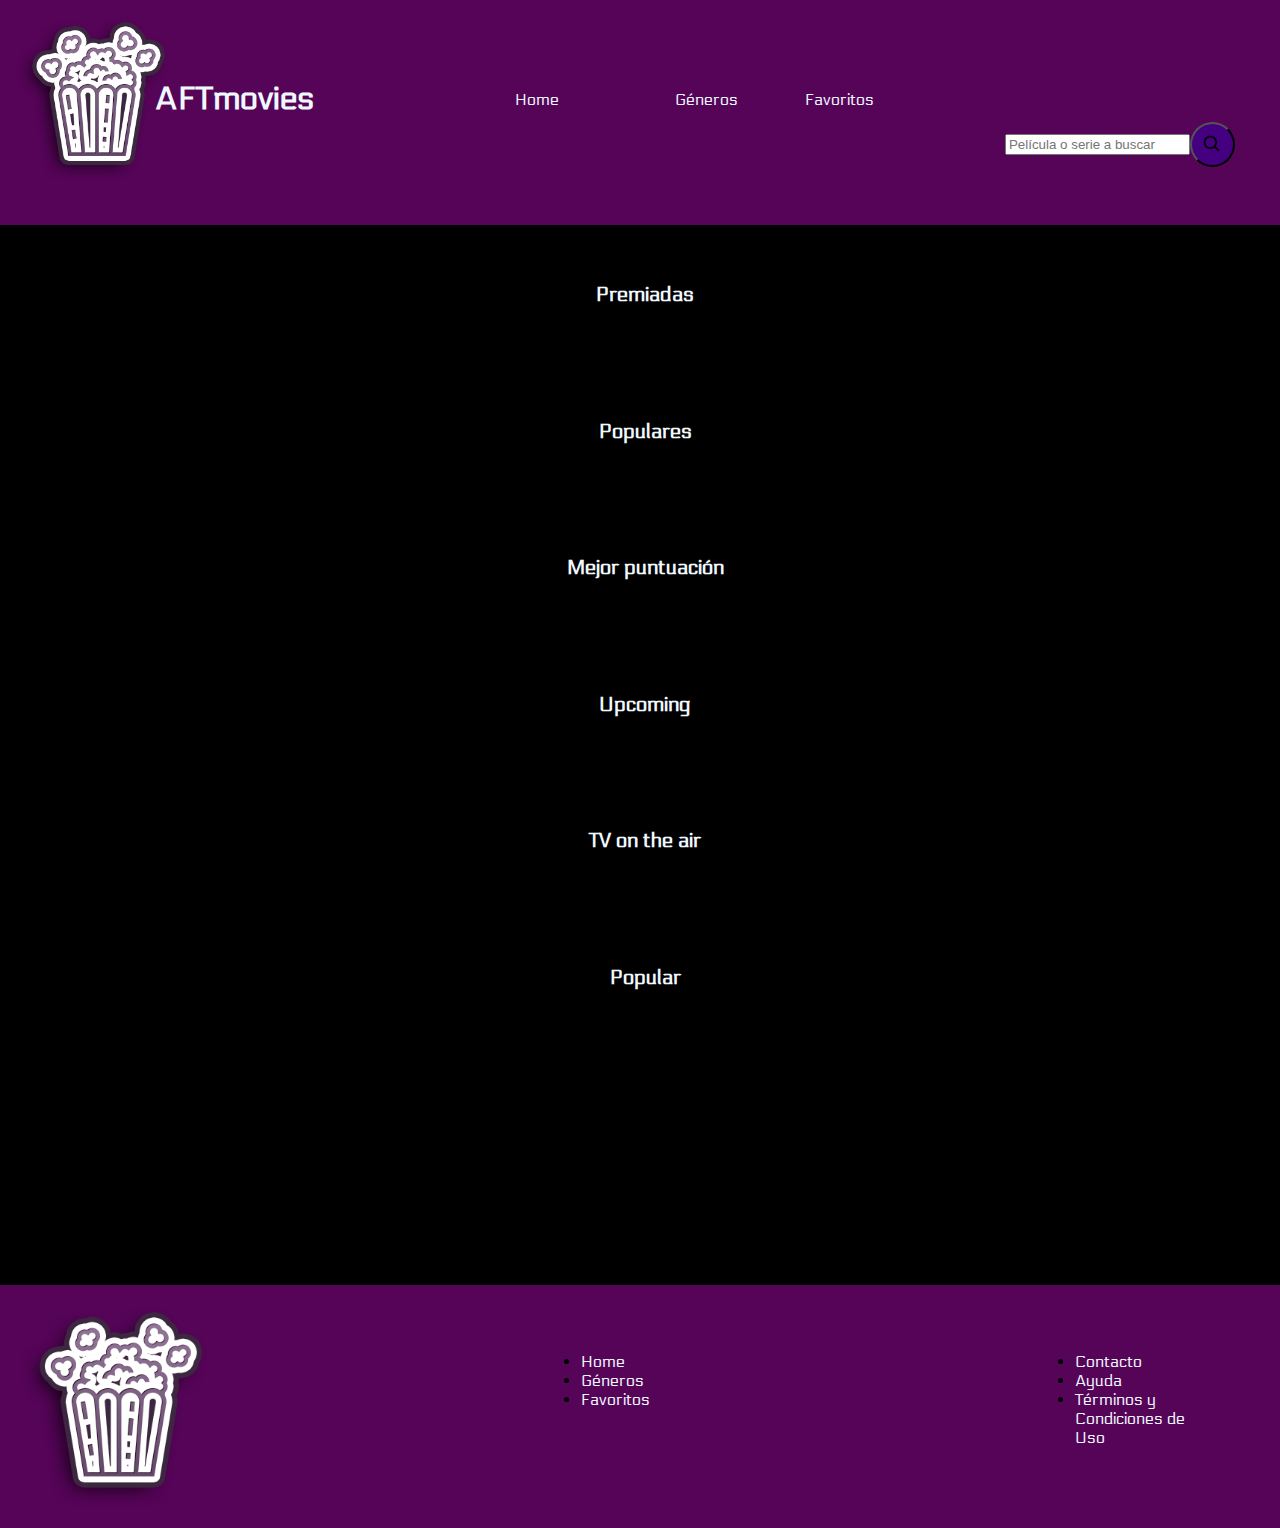
<file: PROGRATP/index.html>
<!DOCTYPE html>
<html lang="en">
<head>
    <meta charset="UTF-8">
    <meta http-equiv="X-UA-Compatible" content="IE=edge">
    <meta name="viewport" content="width=device-width, initial-scale=1.0">
    <title>AFTmovies</title>
    <link rel="stylesheet" href="./css/styles.css">
    <link href="https://fonts.googleapis.com/css2?family=Electrolize&family=Open+Sans&display=swap" rel="stylesheet">
    <link href="https://fonts.googleapis.com/css2?family=Open+Sans&display=swap" rel="stylesheet">
    
</head>
<header>
    <div class="titulogo">
        <img class="logo" src="./img_home/AFT logo.png" alt="AFTlogo">
        <h1>AFTmovies</h1>
    </div>

    <div class="nav">
        <ul class="list_nav">

            <li class="home">
            <a href="index.html">Home</a>
            </li>
            <li class="generos">
            <a href="genres.html">Géneros</a>
            </li>
            <li class="fav">
            <a href="favorite.html">Favoritos</a>
            </li>

        </ul>
    </div>
    <div class="buscador">  
        <!--<form action="./search_results.html" method="get" class="buscador" id="buscarterm">
            <input type="text" value="" name="search" placeholder="Película, serie...">
            <button class="lupa" id="search" type="submit"><img src="./imagenes-detail/icone-loupe-noir.png" class="lupa-icon"></button>
        </form>        -->                    
    <div class="buscador">
        <form action="./search_results.html" method="GET" class="buscador" id="buscarterm">
            <input type="text" value="" name="search" placeholder="Película o serie a buscar">
            <button class="lupa" id="search" type="submit"><img src="./imagenes-detail/icone-loupe-noir.png" class="lupa-icon">
            <p class ="aviso"></p>
            </button>
        </form>                          
    </div>
</header>

<body>
<h2 class="titulo_ppl">Premiadas</h2>
<section class="url1 favb a">
</section>

<h2 class="titulo_ppl">Populares</h2>
<section class="url2 favb a">
</section>
                
<h2 class="titulo_ppl">Mejor puntuación</h2>
<section class="url3 favb a">
</section>

<h2 class="titulo_ppl">Upcoming</h2>
<section class="url4 favb a">
</section>

<h2 class="titulo_ppl">TV on the air</h2>
<section class="url5 favb a">
</section>

<h2 class="titulo_ppl">Popular</h2>
<section class="url7 favb a">
</section> 

<footer>
    <div class="foot">
        <img class="logofoot" src="./img_home/AFT logo.png" alt="AFTlogo">
        <ul class="li_foot">
            <li><a href="./index.html">Home</a></li>
            <li><a href="./genres.html">Géneros</a></li>
            <li><a href="./favorite.html">Favoritos</a></li>
        </ul>
        <ul class="li_foot">
            <li class="item_foot" ><a href="./pag_footer.html">Contacto</a></li>
            <li class="item_foot" ><a href="./pag_footer.html">Ayuda</a></li>
            <li class="item_foot" ><a href="./pag_footer.html">Términos y Condiciones de Uso</a></li>
        </ul>
    </div>
</footer>

<script src="./js/index.js"></script>
</body>
</html>
</file>
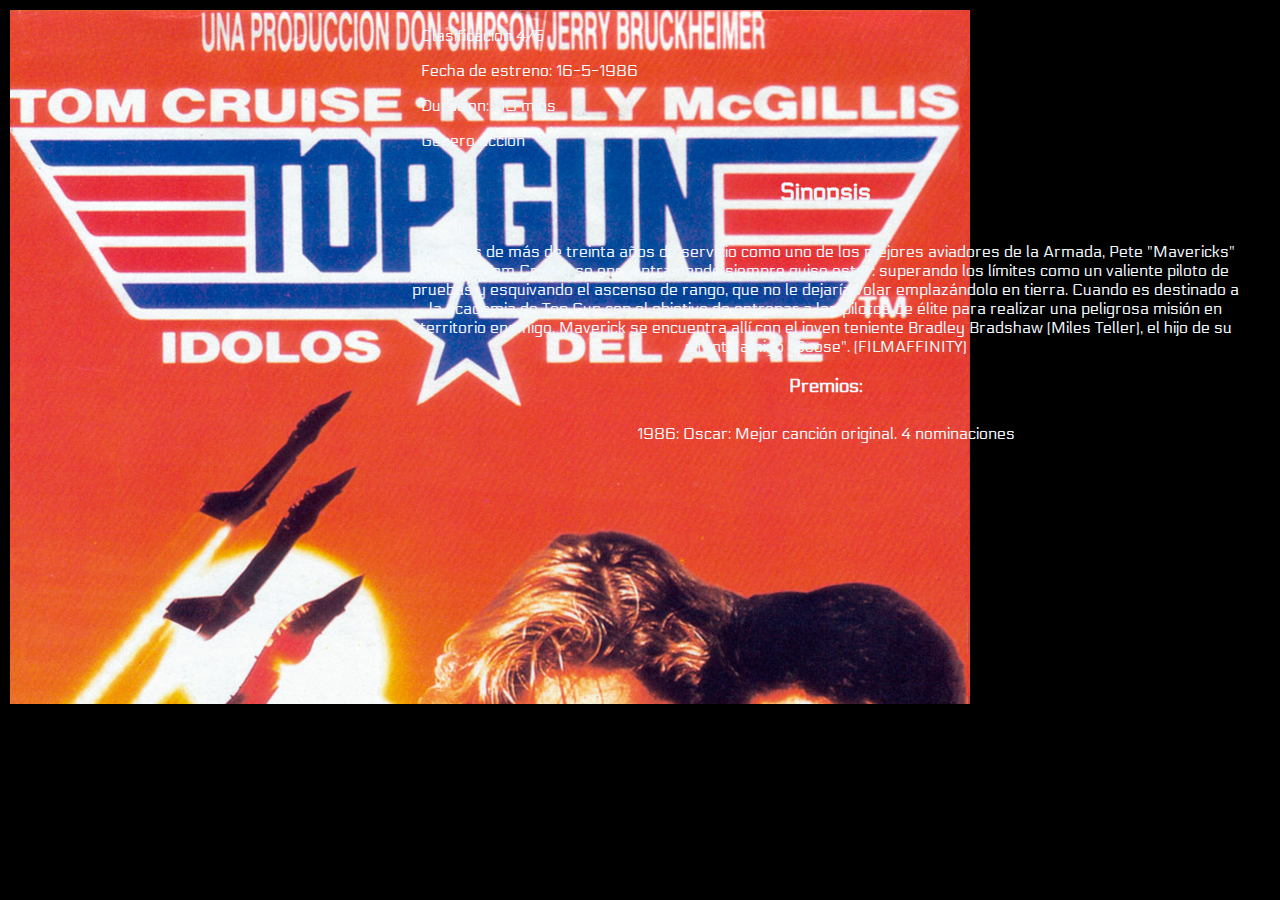
<file: PROGRATP/detail-movie.html>
<!DOCTYPE html>
<html lang="en">
<head>
    <meta charset="UTF-8">
    <meta http-equiv="X-UA-Compatible" content="IE=edge">
    <meta name="viewport" content="width=device-width, initial-scale=1.0">
    <title>Detail movie</title>
    <link rel="stylesheet" href="./css/styles.css">
    <link href="https://fonts.googleapis.com/css2?family=Electrolize&family=Open+Sans&display=swap" rel="stylesheet">
    <link href="https://fonts.googleapis.com/css2?family=Open+Sans&display=swap" rel="stylesheet">
</head>
    <body>
    <section class="container">
    <article class="titular">
        <img class="imagen-detalle" src="./css/imgs/top gun img.jpeg" alt="top-gun">
        <h1 class="titulos-detail">TOP GUN</h1>
    </article>

    <article class="lista">
        
        <ul>Clasificacion 4/5  </ul>
        <ul>Fecha de estreno: 16-5-1986</ul>
        <ul>Duracion: 110 mins </ul>
        <ul><a href="./genres.html">Género</a> acción</ul>
    
       <article class="sinopsis">
            <h2>Sinopsis</h2>
            <p>Después de más de treinta años de servicio como uno de los mejores aviadores de la Armada, Pete "Mavericks" Mitchel (Tom Cruise) se encuentra donde siempre quiso estar: superando los límites como un valiente piloto de pruebas y esquivando el ascenso de rango, que no le dejaría volar emplazándolo en tierra. Cuando es destinado a la academia de Top Gun con el objetivo de entrenar a los pilotos de élite para realizar una peligrosa misión en territorio enemigo, Maverick se encuentra allí con el joven teniente Bradley Bradshaw (Miles Teller), el hijo de su difunto amigo "Goose". (FILMAFFINITY)  </p>
        </article>
    <article class="premios">
        <h3>Premios:</h3>
        <p>1986: Oscar: Mejor canción original. 4 nominaciones</p>
    </article>

        
       </section>
</body>
</html>
</file>
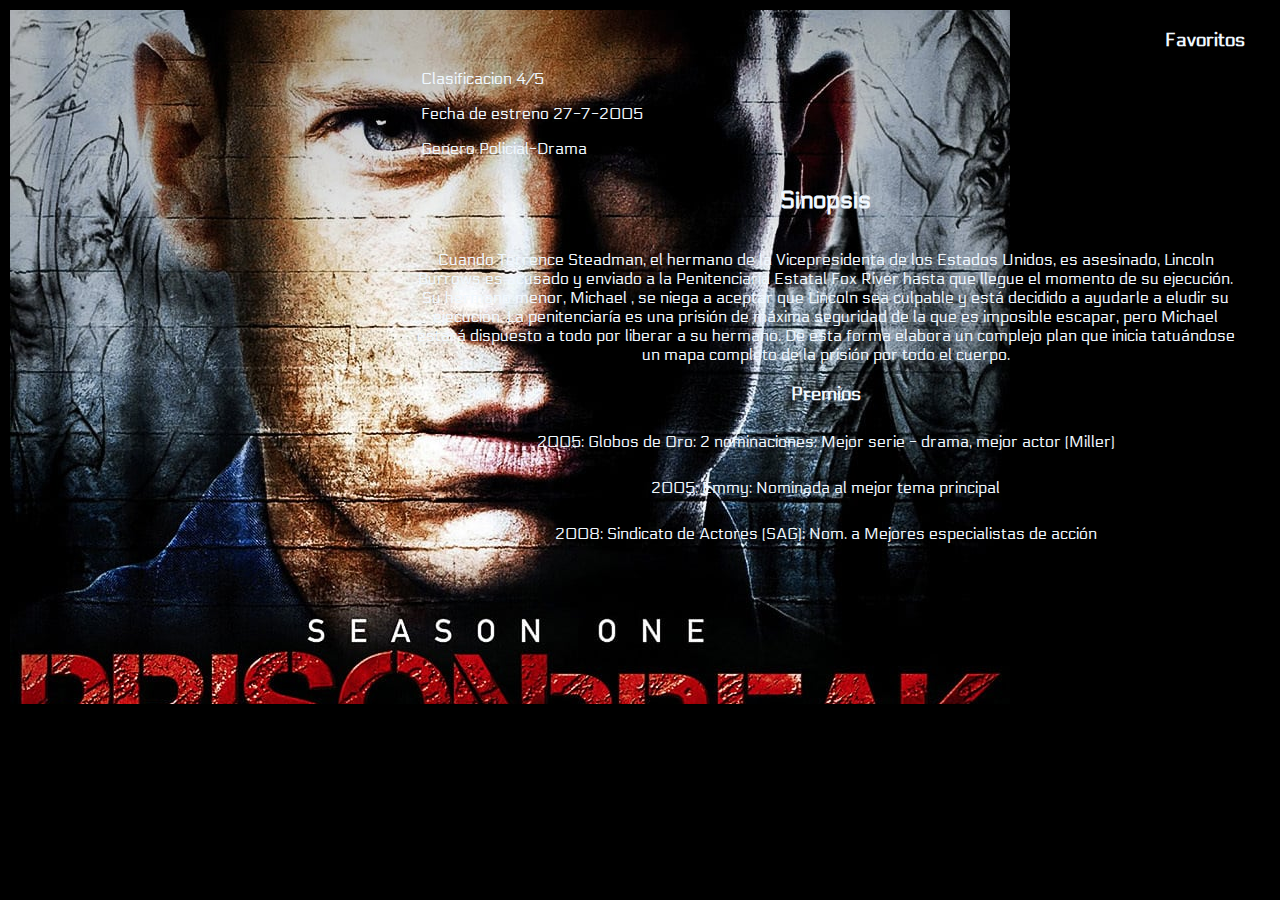
<file: PROGRATP/detail-serie.html>
<!DOCTYPE html>
<html lang="en">
<head>
    <meta charset="UTF-8">
    <meta http-equiv="X-UA-Compatible" content="IE=edge">
    <meta name="viewport" content="width=device-width, initial-scale=1.0">
    <title>Detail serie</title>
    <link rel="stylesheet" href="./css/styles.css">
    <link href="https://fonts.googleapis.com/css2?family=Electrolize&family=Open+Sans&display=swap" rel="stylesheet">
    <link href="https://fonts.googleapis.com/css2?family=Open+Sans&display=swap" rel="stylesheet">
</head>
<body>
    <section class="container">
        <article class="titular">
            <img class="imagen-detalle" src="./css/imgs/prison break.jpeg" alt="top-gun">
            <h1 class="titulos-detail">Prison Break</h1>
            
        </article>
    
        <article class="lista">
            <h3 class="favoritos"><a  href="./favorite.html">Favoritos</a></h3>
            <ul>Clasificacion 4/5 </ul>
            <ul>Fecha de estreno 27-7-2005</ul>
            <ul><a href="./genres.html">Genero</a> Policial-Drama </ul>
        
           <article class="sinopsis">
                <h2>Sinopsis</h2>
                <p>Cuando Terrence Steadman, el hermano de la Vicepresidenta de los Estados Unidos, es asesinado, Lincoln Burrows  es acusado y enviado a la Penitenciaría Estatal Fox River hasta que llegue el momento de su ejecución. Su hermano menor, Michael , se niega a aceptar que Lincoln sea culpable y está decidido a ayudarle a eludir su ejecución. La penitenciaría es una prisión de máxima seguridad de la que es imposible escapar, pero Michael estará dispuesto a todo por liberar a su hermano. De esta forma elabora un complejo plan que inicia tatuándose un mapa completo de la prisión por todo el cuerpo.</p>
            </article>

            <article class="premios">
            <h3>Premios</h3>
                <p>2005: Globos de Oro: 2 nominaciones: Mejor serie - drama, mejor actor (Miller)</p>
                <p>2005: Emmy: Nominada al mejor tema principal</p>
                <p>2008: Sindicato de Actores (SAG): Nom. a Mejores especialistas de acción</p>
            </article>
    
    
            
           </section>

         
</body> 
</html>
</file>
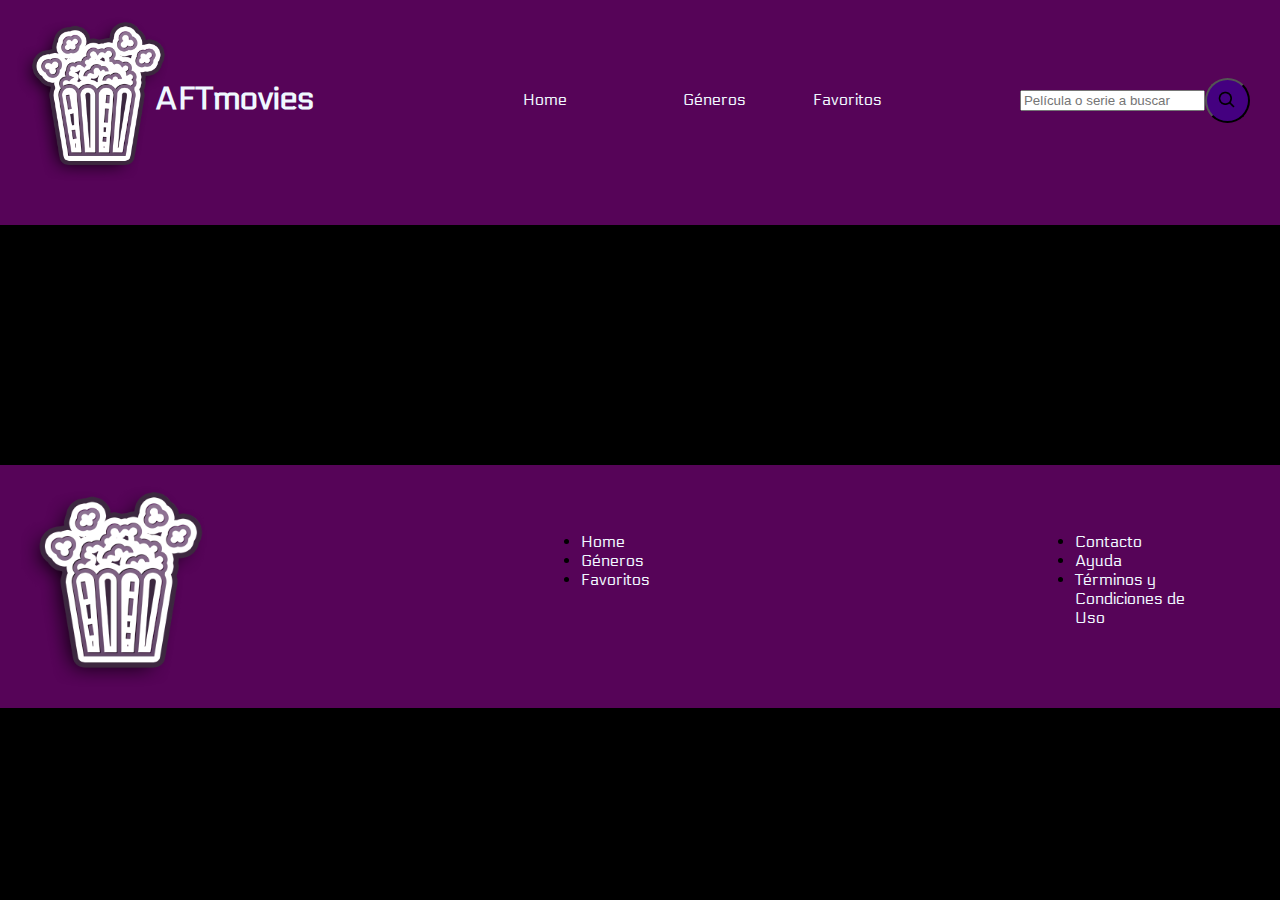
<file: PROGRATP/detail_genres.html>
<!DOCTYPE html>
<html lang="en">
<head>
    <meta charset="UTF-8">
    <meta http-equiv="X-UA-Compatible" content="IE=edge">
    <meta name="viewport" content="width=device-width, initial-scale=1.0">
    <title>AFTmovies</title>
    <link rel="stylesheet" href="./css/styles.css">
    <link href="https://fonts.googleapis.com/css2?family=Electrolize&family=Open+Sans&display=swap" rel="stylesheet">
    <link href="https://fonts.googleapis.com/css2?family=Open+Sans&display=swap" rel="stylesheet">
    
</head>
<body>
        <header>
            <a href="index.html" class="titulogo">
                <img class="logo" src="./img_home/AFT logo.png" alt="AFTlogo">
                <h1>AFTmovies</h1>
            </a>
        
            <div class="nav">
                <ul class="list_nav">
        
                    <li class="home">
                    <a href="index.html">Home</a>
                    </li>
                    <li class="generos">
                    <a href="genres.html">Géneros</a>
                    </li>
                    <li class="fav">
                    <a href="favorite.html">Favoritos</a>
                    </li>
        
                </ul>
            </div>
      <!---      <div class="buscador">  
                <form action="./search_results.html" method="get" class="buscador" id="buscarterm">
                    <input type="text" value="" name="search" placeholder="Película, serie...">
                    <button class="lupa" id="search" type="submit"><img src="./imagenes-detail/icone-loupe-noir.png" class="lupa-icon"></button>
                </form>         -->                   
            <div class="buscador">
                <form action="./search_results.html" method="GET" class="buscador" id="buscarterm">
                    <input type="text" value="" name="search" placeholder="Película o serie a buscar">
                    <button class="lupa" id="search" type="submit"><img src="./imagenes-detail/icone-loupe-noir.png" class="lupa-icon">
                    <p class ="aviso"></p>
                    </button>
                </form>                          
            </div>
        </header>
<body>

<section class="contenedorgral">

</section>
      
            
            
        </main>
</body>   

<footer>
    <div class="foot">
        <img class="logofoot" src="./img_home/AFT logo.png" alt="AFTlogo">
        <ul class="li_foot">
            <li><a href="./index.html">Home</a></li>
            <li><a href="./genres.html">Géneros</a></li>
            <li><a href="./favorite.html">Favoritos</a></li>
        </ul>
        <ul class="li_foot">
            <li class="item_foot" ><a href="./pag_footer.html">Contacto</a></li>
            <li class="item_foot" ><a href="./pag_footer.html">Ayuda</a></li>
            <li class="item_foot" ><a href="./pag_footer.html">Términos y Condiciones de Uso</a></li>
        </ul>
    </div>
</footer>
    
<script src="js/detail_genres.js"></script>

</html>

<!-- <!DOCTYPE html>
<html lang="en">
<head>
    <meta charset="UTF-8">
    <meta http-equiv="X-UA-Compatible" content="IE=edge">
    <meta name="viewport" content="width=device-width, initial-scale=1.0">
    <title>detalle genero</title>
    <link rel="stylesheet" href="./css/styles.css">
    <link href="https://fonts.googleapis.com/css2?family=Electrolize&family=Open+Sans&display=swap" rel="stylesheet">
    <link href="https://fonts.googleapis.com/css2?family=Open+Sans&display=swap" rel="stylesheet">
</head>
<body>
 <div class="contenedorgral">
        <header>
            <div class="titulogo">
                <img class="logo" src="./img_home/AFT logo.png" alt="AFTlogo">
                <h1>AFTmovies</h1>
            </div>
        
            <div class="nav">
                <ul class="list_nav">
        
                    <li class="home">
                    <a href="index.html">Home</a>
                    </li>
                    <li class="generos">
                    <a href="genres.html">Géneros</a>
                    </li>
                    <li class="fav">
                    <a href="favorite.html">Favoritos</a>
                    </li>
        
                </ul>
            </div>
            <div class="buscador">
                <form action="./search_results.html" method="get" class="buscador" id="buscarterm">
                    <input type="text" value="" name="search" placeholder="Película, serie...">
                    <button class="lupa" id="search" type="submit"><img src="./imagenes-detail/icone-loupe-noir.png" class="lupa-icon"></button>
                </form>                            
            </div>
        </header>
        <h1 class="h1gen">Detalle de Géneros:</h1>
        <h2>Romance</h2>
        <p>El cine romántico es un género cinematográfico que se caracteriza por retratar argumentos construidos de eventos y personajes relacionados con la expresión del amor y las relaciones románticas.</h3>
        <p>Puntuación general del Género Romántico: 8,76 </h5>

        <h2>Películas Romanticas</h2>
        <section class="container">
            <article>
                <h3 class="listr">Diario de una Pasión</h3>
                <img class="foto rom" src="./css/gendetail/diariodup.jpg" alt="">
                <h5>Promedio de votos: 7,56</h5>
                <p>Review: Una película con una historia de amor bastante popular. Los personajes principales en su etapa más adulta, ya como ancianos, llegaron a conmoverme aun más, pero igual todos hacen un buen papel. No tiene nada de malo ser "meloso" pero hay que equilibrar las cosas si se quiere ser más realista e impactar más).</p>
            </article>
            
            <article>
                <h3 class="listr">After</h3>
                <img class="foto rom" src="./css/gendetail/after.jpeg" alt="">
                <h5>Promedio de votos: 8,56</h5>
                <p>Review: Una película con una historia de amor bastante popular. Los personajes principales en su etapa más adulta, ya como ancianos.Sin embargo, el "romance juvenil" es demasiado acaramelado, cursi e incluso bobo para mi gusto (es decir, no tiene nada de malo ser "meloso" pero hay que equilibrar las cosas si se quiere ser más realista e impactar más)</p>

            </article>

            <article>
                <h3 class="listr">A través de mi Ventana</h3>
                <img class="foto rom" src="./css/gendetail/atravokk.webp" alt="">
                <h5>Promedio de votos: 8,56</h5>
                <p>Review: Es mi pelicula insignia! Dentro de este género,) que es mi preferido junto con las comedias románticas),  ha sido la MEJOR pelicula de. Mi vida, me la veo cuantas veces pueda y nunca me Canso, siempre encuentro algo nuevo, siempre llega a. Mi corazón algo nuevo,cada vez que la observo.</p>
            </article>

            <article>
                <h3 class="listr">Recuerdame</h3>
                <img class="foto rom" src="./css/gendetail/recueredame.jpg" alt="">
                <h5>Promedio de votos: 8,56</h5>
                <p>Review: Es mi pelicula insignia! Dentro de este género,) que es mi preferido junto con las comedias románticas),  ha sido la MEJOR pelicula de. Mi vida, me la veo cuantas veces pueda y nunca me Canso, siempre encuentro algo nuevo, siempre llega a. Mi corazón algo nuevo,cada vez que la observo.</p>
            </article>
        </section>
            
        <footer>
            <div class="foot">
                <img class="logofoot" src="./img_home/AFT logo.png" alt="AFTlogo">
                <ul class="li_foot">
                    <li><a href="./index.html">Home</a></li>
                    <li><a href="./genres.html">Géneros</a></li>
                    <li><a href="./favorite.html">Favoritos</a></li>
                </ul>
                <ul class="li_foot">
                    <li class="item_foot" ><a href="./pag_footer.html">Contacto</a></li>
                    <li class="item_foot" ><a href="./pag_footer.html">Ayuda</a></li>
                    <li class="item_foot" ><a href="./pag_footer.html">Términos y Condiciones de Uso</a></li>
                </ul>
            </div>
        </footer>
        
    </div> -->
</file>
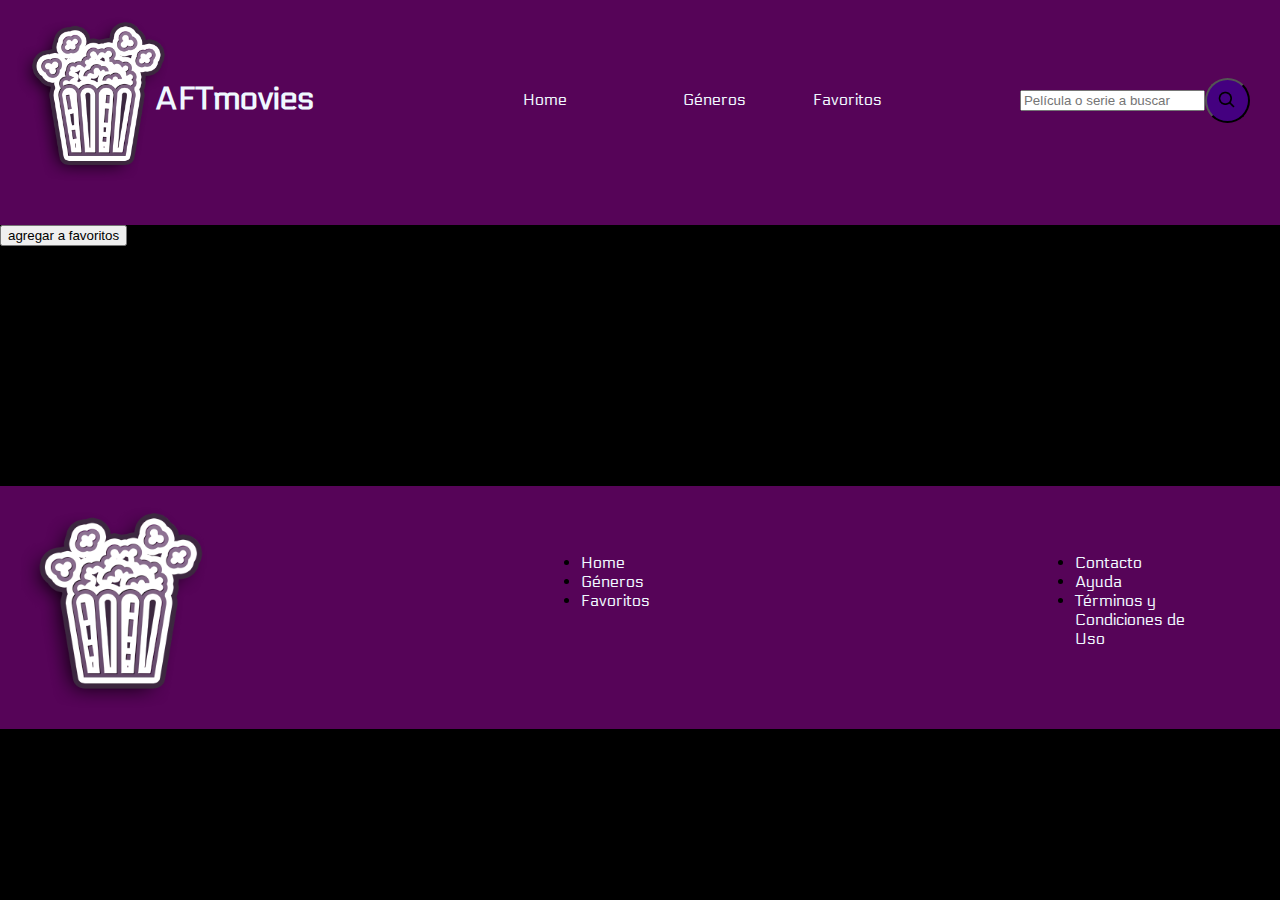
<file: PROGRATP/detail_movie.html>
<!DOCTYPE html>
<html lang="en">

<head>
    <meta charset="UTF-8">
    <meta http-equiv="X-UA-Compatible" content="IE=edge">
    <meta name="viewport" content="width=device-width, initial-scale=1.0">
    <title>AFTmovies</title>
    <link rel="stylesheet" href="./css/styles.css">
    <link href="https://fonts.googleapis.com/css2?family=Electrolize&family=Open+Sans&display=swap" rel="stylesheet">
    <link href="https://fonts.googleapis.com/css2?family=Open+Sans&display=swap" rel="stylesheet">

</head>

<body>
    <header>
       
        <a href="index.html" class="titulogo">
            <img class="logo" src="./img_home/AFT logo.png" alt="AFTlogo">
            <h1>AFTmovies</h1>
        </a>
       

        <div class="nav">
            <ul class="list_nav">

                <li class="home">
                    <a href="index.html">Home</a>
                </li>
                <li class="generos">
                    <a href="genres.html">Géneros</a>
                </li>
                <li class="fav">
                    <a href="favorite.html">Favoritos</a>
                </li>
            </ul>
        </div>
            <div class="buscador">
                <form action="./search_results.html" method="GET" class="buscador" id="buscarterm">
                    <input type="text" value="" name="search" placeholder="Película o serie a buscar">
                    
                    <button class="lupa" id="search" type="submit"><img src="./imagenes-detail/icone-loupe-noir.png"
                            class="lupa-icon">
                        <p class="aviso"></p>
                    </button>
                </form>
            </div>
    </header>


    <button class="botoncito">agregar a favoritos</button>
    <section class="contenedorgral">
        <div class="detmovie1"></div>
        <div class="detmovie2"></div>
    </section>

    <footer>
        <div class="foot">
            <img class="logofoot" src="./img_home/AFT logo.png" alt="AFTlogo">
            <ul class="li_foot">
                <li><a href="./index.html">Home</a></li>
                <li><a href="./genres.html">Géneros</a></li>
                <li><a href="./favorite.html">Favoritos</a></li>
            </ul>
            <ul class="li_foot">
                <li class="item_foot"><a href="./pag_footer.html">Contacto</a></li>
                <li class="item_foot"><a href="./pag_footer.html">Ayuda</a></li>
                <li class="item_foot"><a href="./pag_footer.html">Términos y Condiciones de Uso</a></li>
            </ul>
    
        </div>
    </footer>
</body>

<script src="js/detail_movie.js"></script>
</file>
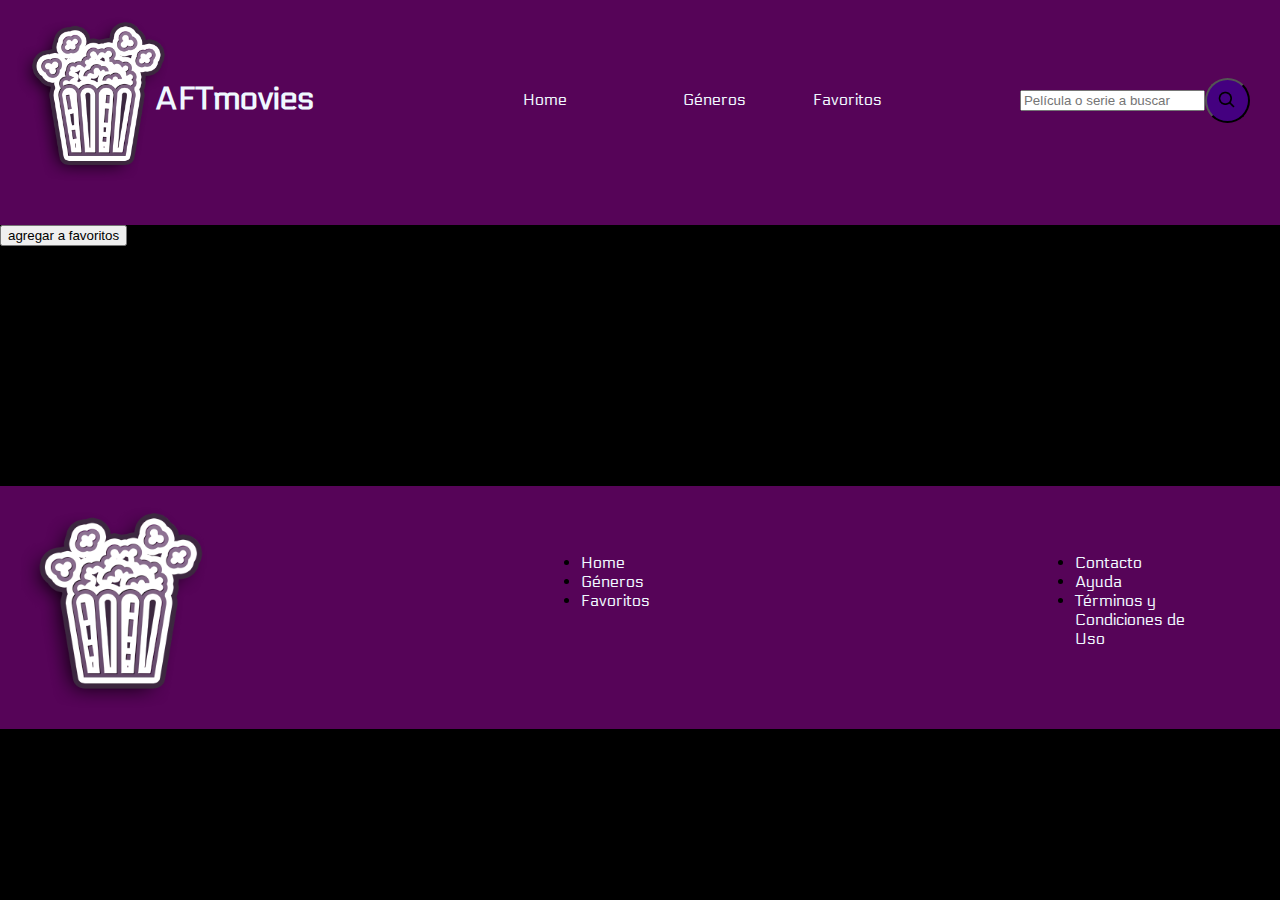
<file: PROGRATP/detail_serie.html>
<!DOCTYPE html>
<html lang="en">
<head>
    <meta charset="UTF-8">
    <meta http-equiv="X-UA-Compatible" content="IE=edge">
    <meta name="viewport" content="width=device-width, initial-scale=1.0">
    <title>AFTmovies</title>
    <link rel="stylesheet" href="./css/styles.css">
    <link href="https://fonts.googleapis.com/css2?family=Electrolize&family=Open+Sans&display=swap" rel="stylesheet">
    <link href="https://fonts.googleapis.com/css2?family=Open+Sans&display=swap" rel="stylesheet">
    
</head>
<header>
    <a href="index.html" class="titulogo">
        <img class="logo" src="./img_home/AFT logo.png" alt="AFTlogo">
        <h1>AFTmovies</h1>
    </a>
        
            <div class="nav">
                <ul class="list_nav">
        
                    <li class="home">
                    <a href="index.html">Home</a>
                    </li>
                    <li class="generos">
                    <a href="genres.html">Géneros</a>
                    </li>
                    <li class="fav">
                    <a href="favorite.html">Favoritos</a>
                    </li>
        
                </ul>
            </div>                        
            <div class="buscador">
                <form action="./search_results.html" method="GET" class="buscador" id="buscarterm">
                    <input type="text" value="" name="search" placeholder="Película o serie a buscar">
                    <button class="lupa" id="search" type="submit"><img src="./imagenes-detail/icone-loupe-noir.png" class="lupa-icon">
                    <p class ="aviso"></p>
                    </button>
                </form>                          
            </div>
        </header>
<body>
    <button class="botoncito">agregar a favoritos</button>
    <section class="contdetserie">
        </section>
      <!--  <header>
            <div class="titulogo">
                <img class="logo" src="./img_home/AFT logo.png" alt="AFTlogo">
                <h1>AFTmovies</h1>
            </div>
        
            <div class="nav">
                <ul class="list_nav">
        
                    <li class="home">
                    <a href="index.html">Home</a>
                    </li>
                    <li class="generos">
                    <a href="genres.html">Géneros</a>
                    </li>
                    <li class="fav">
                    <a href="favorite.html">Favoritos</a>
                    </li>
        
                </ul>
            </div>
            <div class="buscador">  
                <form action="./search_results.html" method="get" class="buscador" id="buscarterm">
                    <input type="text" value="" name="search" placeholder="Película, serie...">
                    <button class="lupa" id="search" type="submit"><img src="./imagenes-detail/icone-loupe-noir.png" class="lupa-icon"></button>
                </form>                            
            <div class="buscador">
                <form action="./search_results.html" method="GET" class="buscador" id="buscarterm">
                    <input type="text" value="" name="search" placeholder="Película o serie a buscar">
                    <button class="lupa" id="search" type="submit"><img src="./imagenes-detail/icone-loupe-noir.png" class="lupa-icon">
                    <p class ="aviso"></p>
                    </button>
                </form>                          
            </div>
        </header>

        <main>
        <section class="pelisyseriestop">
            <img class="introhome" src="./img/intro.png" alt="">
            <h2 class="titulos">
                <a href="detail_movie.html" class ="barratexto">Detalle de Serie</a></h2>
                <ul class="listapeliculas"></ul>  -->
            
   
<script src="js/detail_serie.js"></script>
</body>
<footer>
    <div class="foot">
        <img class="logofoot" src="./img_home/AFT logo.png" alt="AFTlogo">
        <ul class="li_foot">
            <li><a href="./index.html">Home</a></li>
            <li><a href="./genres.html">Géneros</a></li>
            <li><a href="./favorite.html">Favoritos</a></li>
        </ul>
        <ul class="li_foot">
            <li class="item_foot" ><a href="./pag_footer.html">Contacto</a></li>
            <li class="item_foot" ><a href="./pag_footer.html">Ayuda</a></li>
            <li class="item_foot" ><a href="./pag_footer.html">Términos y Condiciones de Uso</a></li>
        </ul>
    </div>
    
</footer>

</html>
<!--<!DOCTYPE html>
<html lang="en">
<head>
    <meta charset="UTF-8">
    <meta http-equiv="X-UA-Compatible" content="IE=edge">
    <meta name="viewport" content="width=device-width, initial-scale=1.0">
    <title>Detail serie</title>
    <link rel="stylesheet" href="./css/styles.css">
    <link href="https://fonts.googleapis.com/css2?family=Electrolize&family=Open+Sans&display=swap" rel="stylesheet">
    <link href="https://fonts.googleapis.com/css2?family=Open+Sans&display=swap" rel="stylesheet">
</head>

    <div class="contenedorgral">
        <header>
            <div class="titulogo">
                <img class="logo" src="./img_home/AFT logo.png" alt="AFTlogo">
                <h1>AFTmovies</h1>
            </div>
        
            <div class="nav">
                <ul class="list_nav">
        
                    <li class="home">
                    <a href="index.html">Home</a>
                    </li>
                    <li class="generos">
                    <a href="genres.html">Géneros</a>
                    </li>
                    <li class="fav">
                    <a href="favorite.html">Favoritos</a>
                    </li>
        
                </ul>
            </div>
            <div class="buscador">
                <form action="./search_results.html" method="get" class="buscador" id="buscarterm">
                    <input type="text" value="" name="search" placeholder="Película, serie...">
                    <button class="lupa" id="search" type="submit"><img src="./imagenes-detail/icone-loupe-noir.png" class="lupa-icon"></button>
                </form>                            
            </div>
</header>

        <section class="container">
            <article class="titular">
                <h1 class="titulos-detail">Prison Break</h1>
                <img class="imagen-detalle" src="./css/imgs/prison break.jpeg" alt="top-gun">
                
            </article>
        
            <article class="lista">
                <h3 class="favoritos"><a  href="./favorite.html">Favoritos</a></h3>
                <ul>Clasificacion 4/5 </ul>
                <ul>Fecha de estreno 27-7-2005</ul>
                <ul><a href="./genres.html">Genero</a> Policial-Drama </ul>
            
            <article class="sinopsis">
                    <h2>Sinopsis</h2>
                    <p>Cuando Terrence Steadman, el hermano de la Vicepresidenta de los Estados Unidos, es asesinado, Lincoln Burrows  es acusado y enviado a la Penitenciaría Estatal Fox River hasta que llegue el momento de su ejecución. Su hermano menor, Michael , se niega a aceptar que Lincoln sea culpable y está decidido a ayudarle a eludir su ejecución. La penitenciaría es una prisión de máxima seguridad de la que es imposible escapar, pero Michael estará dispuesto a todo por liberar a su hermano. De esta forma elabora un complejo plan que inicia tatuándose un mapa completo de la prisión por todo el cuerpo.</p>
                </article>

                <article class="premios">
                <h3>Premios</h3>
                    <p>2005: Globos de Oro: 2 nominaciones: Mejor serie - drama, mejor actor (Miller)</p>
                    <p>2005: Emmy: Nominada al mejor tema principal</p>
                    <p>2008: Sindicato de Actores (SAG): Nom. a Mejores especialistas de acción</p>
                </article>
            </article>
        
                
        </section> --> 
<!--<main class="detserie">
</main>
        
<body>

<script src="./js/detail_serie.js"></script>     
</body> 
</html>
</file>
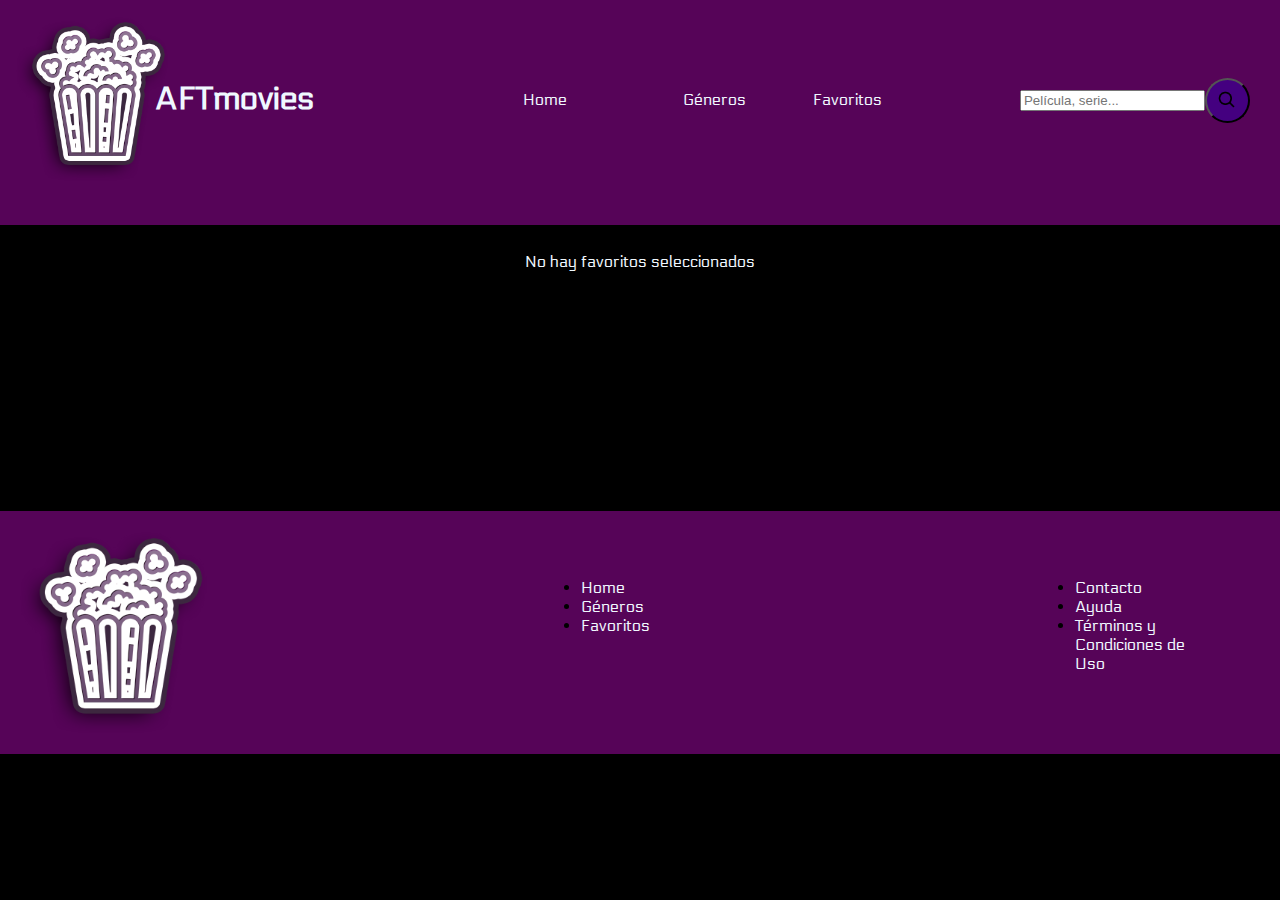
<file: PROGRATP/favorite.html>
<!DOCTYPE html>
<html lang="en">
<head>
    <meta charset="UTF-8">
    <meta http-equiv="X-UA-Compatible" content="IE=edge">
    <meta name="viewport" content="width=device-width, initial-scale=1.0">
    <title>FAVORITE</title>
    <link rel="stylesheet" href="./css/styles.css">
    <link href="https://fonts.googleapis.com/css2?family=Electrolize&family=Open+Sans&display=swap" rel="stylesheet">
    <link href="https://fonts.googleapis.com/css2?family=Open+Sans&display=swap" rel="stylesheet">
    <link rel="stylesheet" href="https://developers.themoviedb.org/3/getting-started/introduction">
</head>

<header>
    <a href="index.html" class="titulogo">
        <img class="logo" src="./img_home/AFT logo.png" alt="AFTlogo">
        <h1>AFTmovies</h1>
    </a>
    <div class="nav">
        <ul class="list_nav">
            <li class="home">
            <a href="index.html">Home</a>
            </li>
            <li class="generos">
            <a href="genres.html">Géneros</a>
            </li>
            <li class="fav">
            <a href="favorite.html">Favoritos</a>
            </li>

        </ul>
    </div>
    <div class="buscador">
        <form action="./search_results.html" method="get" class="buscador" id="buscarterm">
            <input type="text" value="" name="search" placeholder="Película, serie...">
            <button class="lupa" id="search" type="submit"><img src="./imagenes-detail/icone-loupe-noir.png" class="lupa-icon"></button>
        </form>                            
    </div>
</header>

<body>


<section class="favoritos"></section>
<section class="seriesfavs"></section>

</body>

<footer>
    <div class="foot">
        <img class="logofoot" src="./img_home/AFT logo.png" alt="AFTlogo">
        <ul class="li_foot">
            <li><a href="./index.html">Home</a></li>
            <li><a href="./genres.html">Géneros</a></li>
            <li><a href="./favorite.html">Favoritos</a></li>
        </ul>
        <ul class="li_foot">
            <li class="item_foot" ><a href="./pag_footer.html">Contacto</a></li>
            <li class="item_foot" ><a href="./pag_footer.html">Ayuda</a></li>
            <li class="item_foot" ><a href="./pag_footer.html">Términos y Condiciones de Uso</a></li>
        </ul>
    </div>
</footer>

<script src ="js/favorite.js"></script>
</html>
</file>
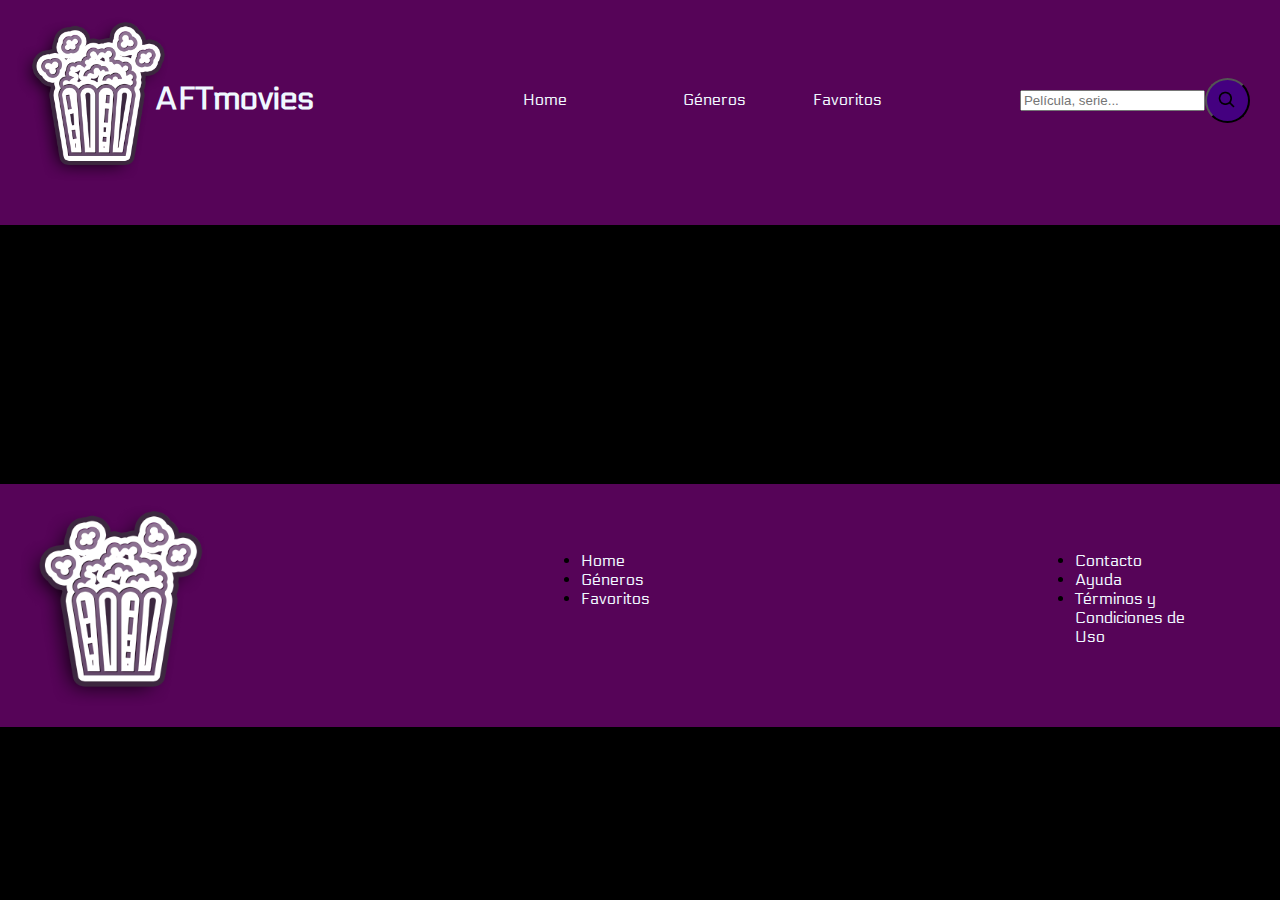
<file: PROGRATP/genres.html>
<!DOCTYPE html>
<html lang="en">
<head>
    <meta charset="UTF-8">
    <meta http-equiv="X-UA-Compatible" content="IE=edge">
    <meta name="viewport" content="width=device-width, initial-scale=1.0">
    <title>GENEROS</title>
    <link rel="stylesheet" href="./css/styles.css">
    <link href="https://fonts.googleapis.com/css2?family=Electrolize&family=Open+Sans&display=swap" rel="stylesheet">
    <link href="https://fonts.googleapis.com/css2?family=Open+Sans&display=swap" rel="stylesheet">
</head>
<body>
<header>
    <a href="index.html" class="titulogo">
        <img class="logo" src="./img_home/AFT logo.png" alt="AFTlogo">
        <h1>AFTmovies</h1>
    </a>

    <div class="nav">
        <ul class="list_nav">

            <li class="home">
            <a href="index.html">Home</a>
            </li>
            <li class="generos">
            <a href="genres.html">Géneros</a>
            </li>
            <li class="fav">
            <a href="favorite.html">Favoritos</a>
            </li>

        </ul>
    </div>
    <div class="buscador">
        <form action="./search_results.html" method="get" class="buscador" id="buscarterm">
            <input type="text" value="" name="search" placeholder="Película, serie...">
            <button class="lupa" id="search" type="submit"><img src="./imagenes-detail/icone-loupe-noir.png" class="lupa-icon"></button>
        </form>                            
    </div>
</header>
<body>
<section class="contenedorgral">

</section>    
</body>

-<footer>
    <div class="foot">
        <img class="logofoot" src="./img_home/AFT logo.png" alt="AFTlogo">
        <ul class="li_foot">
            <li><a href="./index.html">Home</a></li>
            <li><a href="./genres.html">Géneros</a></li>
            <li><a href="./favorite.html">Favoritos</a></li>
        </ul>
        <ul class="li_foot">
            <li class="item_foot" ><a href="./pag_footer.html">Contacto</a></li>
            <li class="item_foot" ><a href="./pag_footer.html">Ayuda</a></li>
            <li class="item_foot" ><a href="./pag_footer.html">Términos y Condiciones de Uso</a></li>
        </ul>
    </div>
</footer>
</div>
<script src="./js/genres.js"></script> 

</html>
</file>
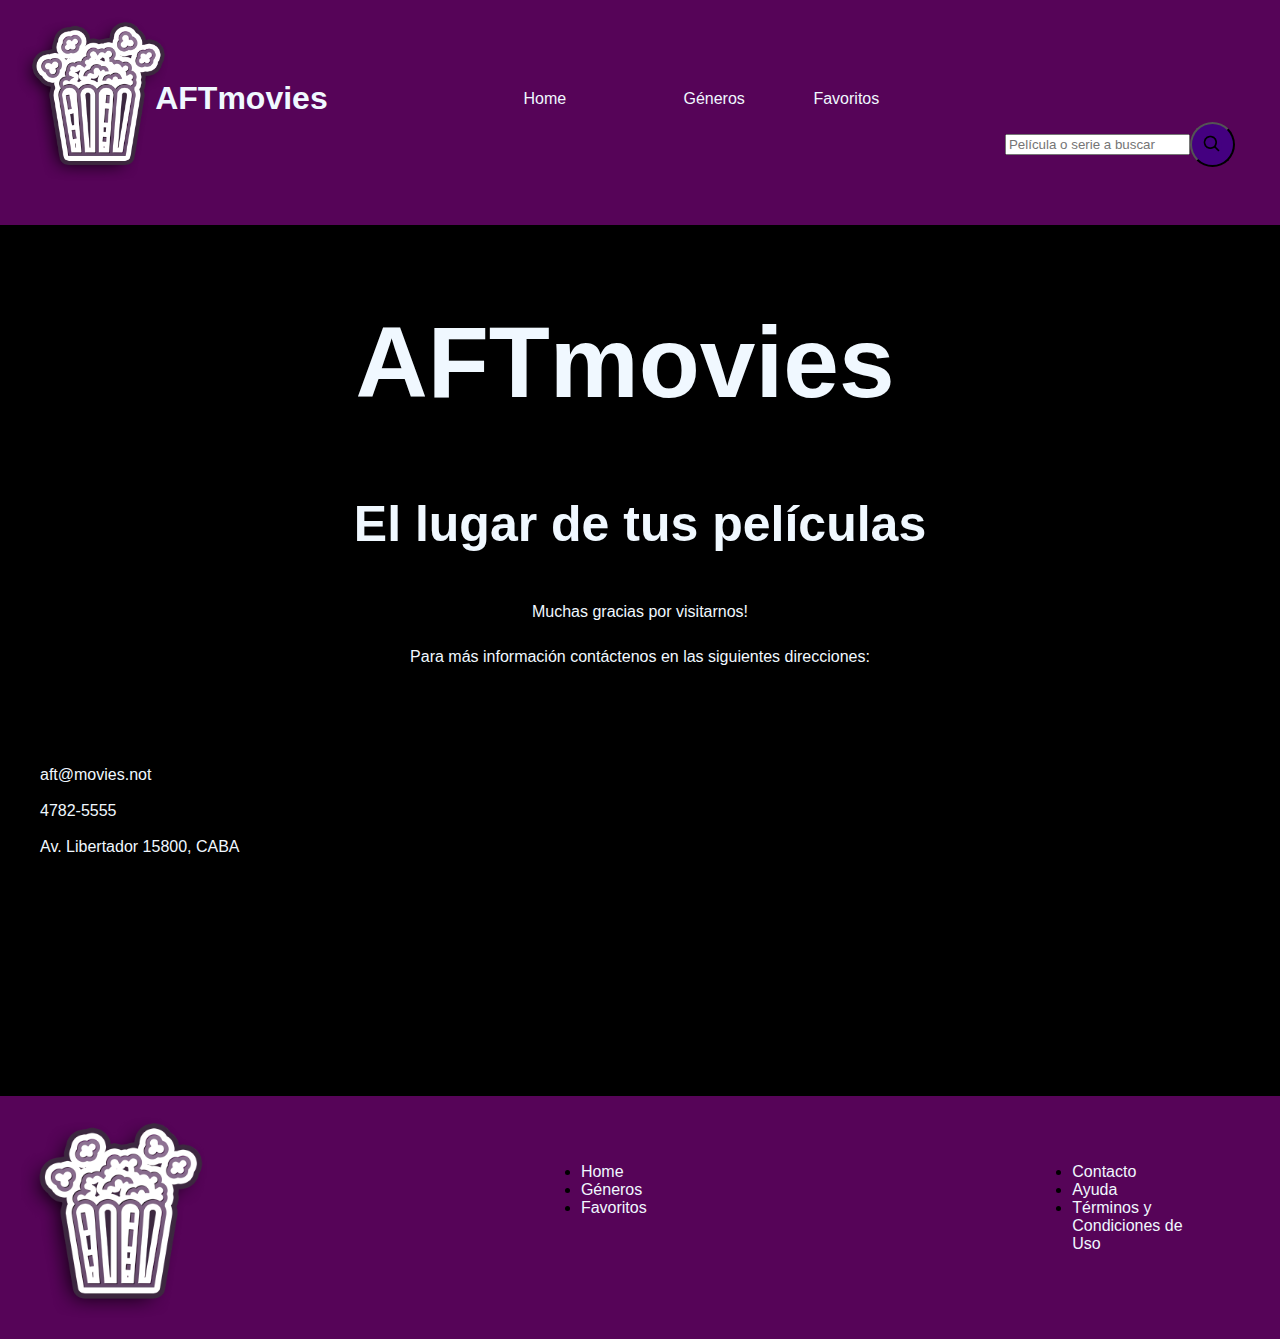
<file: PROGRATP/pag_footer.html>
<!DOCTYPE html>
<html lang="en">
<head>
    <meta charset="UTF-8">
    <meta http-equiv="X-UA-Compatible" content="IE=edge">
    <meta name="viewport" content="width=device-width, initial-scale=1.0">
    <title>footer</title>
    <link rel="stylesheet" href="./css/styles.css">
</head>

<body>
<!--    <section class="contenedorgral">

    </section> -->

    <div class="contenedorgral">
        <header>
            <div class="titulogo">
                <img class="logo" src="./img_home/AFT logo.png" alt="AFTlogo">
                <h1>AFTmovies</h1>
            </div>
        
            <div class="nav">
                <ul class="list_nav">
        
                    <li class="home">
                    <a href="index.html">Home</a>
                    </li>
                    <li class="generos">
                    <a href="genres.html">Géneros</a>
                    </li>
                    <li class="fav">
                    <a href="favorite.html">Favoritos</a>
                    </li>
        
                </ul>
            </div>
            <div class="buscador">  
                <!--<form action="./search_results.html" method="get" class="buscador" id="buscarterm">
                    <input type="text" value="" name="search" placeholder="Película, serie...">
                    <button class="lupa" id="search" type="submit"><img src="./imagenes-detail/icone-loupe-noir.png" class="lupa-icon"></button>
                </form>        -->                    
            <div class="buscador">
                <form action="./search_results.html" method="GET" class="buscador" id="buscarterm">
                    <input type="text" value="" name="search" placeholder="Película o serie a buscar">
                    <button class="lupa" id="search" type="submit"><img src="./imagenes-detail/icone-loupe-noir.png" class="lupa-icon">
                    <p class ="aviso"></p>
                    </button>
                </form>                          
            </div>
        </header>
        <h1 class="h1foot">AFTmovies</h1>
        <h2 class="h2foot">El lugar de tus películas</h2>
        <p>Muchas gracias por visitarnos!</p>
        <p>Para más información contáctenos en las siguientes direcciones:</p>
        <ul class="footlist">
            <li>
                <a href="mailto:aft@movies.not">aft@movies.not</a>
            </li>
            <br>
            <li>
                <a href="tel:47825555">4782-5555</a>
            </li>
            <br>
            <li>
                <a href="https://www.google.com.ar/maps/place/Ambohitrimanjaka,+Madagascar/@-18.866246,47.4117552,14z/data=!3m1!4b1!4m13!1m7!3m6!1s0x21d1a4e3ea238545:0x5244e3c1977b1388!2sMadagascar!3b1!8m2!3d-18.766947!4d46.869107!3m4!1s0x21fa7fe61e8393fb:0x19480f46c3d6cc56!8m2!3d-18.866047!4d47.4441576">Av. Libertador 15800, CABA</a>
            </li>
        </ul>
        <footer>
            <div class="foot">
                <img class="logofoot" src="./img_home/AFT logo.png" alt="AFTlogo">
                <ul class="li_foot">
                    <li><a href="./index.html">Home</a></li>
                    <li><a href="./genres.html">Géneros</a></li>
                    <li><a href="./favorite.html">Favoritos</a></li>
                </ul>
                <ul class="li_foot">
                    <li class="item_foot" ><a href="./pag_footer.html">Contacto</a></li>
                    <li class="item_foot" ><a href="./pag_footer.html">Ayuda</a></li>
                    <li class="item_foot" ><a href="./pag_footer.html">Términos y Condiciones de Uso</a></li>
                </ul>
            </div>
        </footer>
    </div>
</body>
</html>
</file>
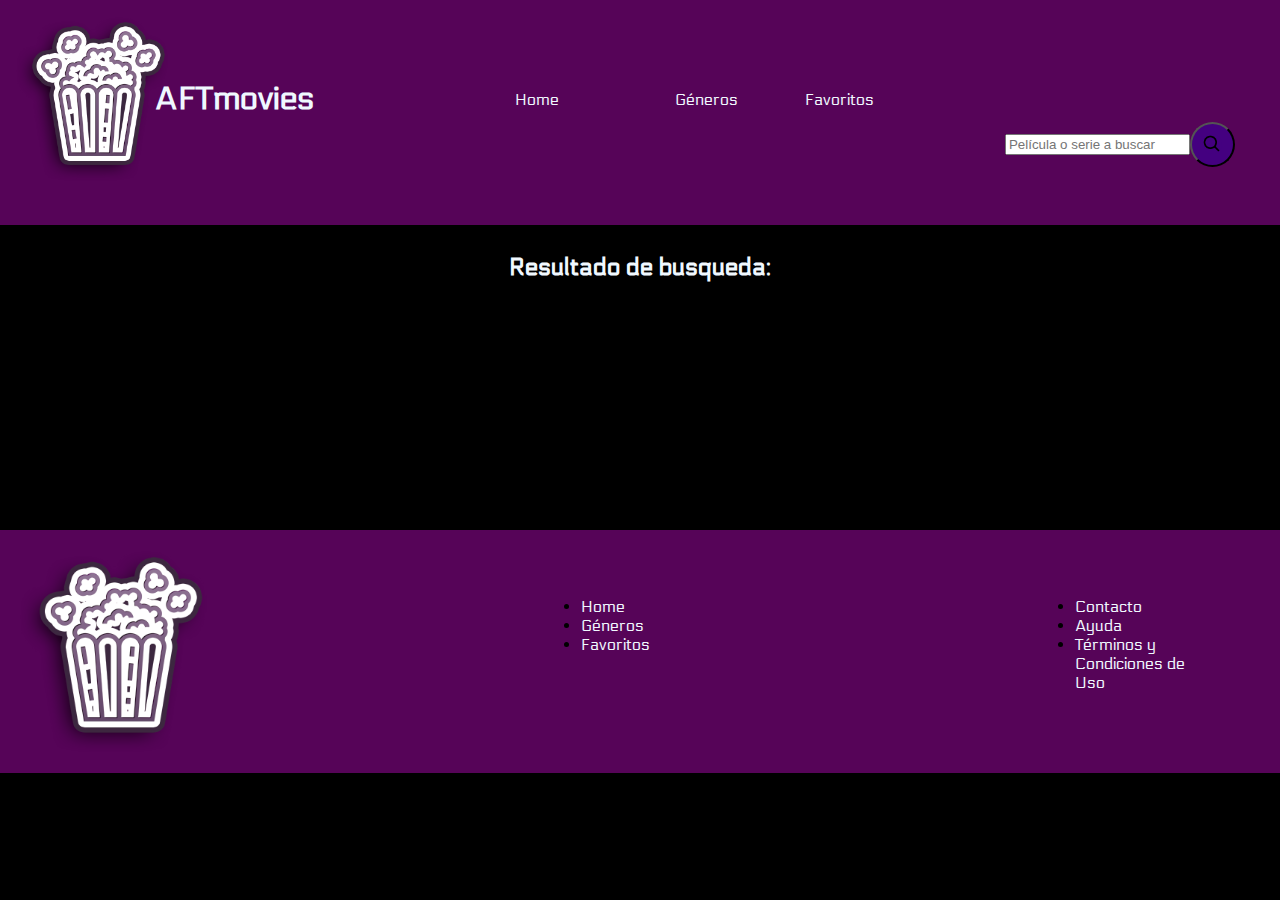
<file: PROGRATP/search_results.html>
<!DOCTYPE html>
<html lang="en">
<head>
    <meta charset="UTF-8">
    <meta http-equiv="X-UA-Compatible" content="IE=edge">
    <meta name="viewport" content="width=device-width, initial-scale=1.0">
    <title>search</title>
    <link rel="stylesheet" href="./css/styles.css">
    <link href="https://fonts.googleapis.com/css2?family=Electrolize&family=Open+Sans&display=swap" rel="stylesheet">
    <link href="https://fonts.googleapis.com/css2?family=Open+Sans&display=swap" rel="stylesheet">
</head>
<body>
    <!-- <section class ="searchresults favb a">

        
    </section> -->
   <!-- <div class="contenedorgral">
        <header>
            <div class="titulogo">
                <img class="logo" src="./img_home/AFT logo.png" alt="AFTlogo">
                <h1>AFTmovies</h1>
            </div>
        
            <div class="nav">
                <ul class="list_nav">
        
                    <li class="home">
                    <a href="index.html">Home</a>
                    </li>
                    <li class="generos">
                    <a href="genres.html">Géneros</a>
                    </li>
                    <li class="fav">
                    <a href="favorite.html">Favoritos</a>
                    </li>
        
                </ul>
            </div>
            <div class="buscador">
                <form action="./search_results.html" method="get" class="buscador" id="buscarterm">
                    <input type="text" value="" name="search" placeholder="Película, serie...">
                    <button class="lupa" id="search" type="submit"><img src="./imagenes-detail/icone-loupe-noir.png" class="lupa-icon"></button>
                </form>                            
            </div>
        </header>

        <h1 class="result">Resultados de su busqueda:</h1>

        <h2 class="titulo_ppl">Resultados para: "señor de los anillos"</h2>
        <section class="vistohoy">
            <article class="fav uno">
                <a href="./detail_movie.html">
                <img  class="foto" src="./css/img-result/señor de los anillos 1.jpg" alt="">
                <h4>The Lord of the Rings: The Fellowship of the Ring</h4>
                </a>
            </article>

            <article class="fav uno">
                <a href="./detail_movie.html">
                <img  class="foto" src="./css/img-result/la 2 en realidad.jpg" alt="">
                <h4>El Señor de los Anillos: las dos torres
                </h4>
                </a>
            </article>

            <article class="fav uno">
                <a href="./detail_movie.html">
                <img  class="foto" src="./css/img-result/la 2.jpg" alt="">
                <h4>El Señor de los Anillos: el retorno del Rey</h4>
                </a>
            </article>



        
        </section>
        <h2 class="titulo_ppl">Peliculas relacionadas</h2>
        <section class="vistohoy">
            <article class="fav uno">
                <a href="./detail_movie.html">
                <img  class="foto" src="./css/img-result/hobbit.jpg" alt="">
                <h4>El hobbit: un viaje inesperado</h4>
                </a>
        </article>

        
        <article class="fav uno">
                <a href="./detail_movie.html">
                <img  class="foto" src="./css/img-result/hobbit 2.jpg" alt="">
                <h4>El hobbit: la desolación de Smaug</h4>
                </a>
        </article>

        <article class="fav uno">
                <a href="./detail_movie.html">
                <img  class="foto" src="./css/img-result/hobbit 3.jpg" alt="">
                <h4>The Hobbit: The Battle of the Five Armies</h4>
                </a>
        </article>

        <article class="fav uno">
            <a href="./detail_movie.html">
            <img  class="foto" src="./css/img-result/dragonheart1.jpg" alt="">
            <h4>Dragonheart</h4>
            </a>
        </article>

        <article class="fav uno">
            <a href="./detail_movie.html">
            <img  class="foto" src="./css/img-result/Dragonheart_2_Un_nuevo_comienzo-752374951-large.jpg" alt="">
            <h4>Dragonheart: un nuevo comienzo</h4>
            </a>
        </article>

        <article class="fav uno">
            <a href="./detail_movie.html">
            <img  class="foto" src="./css/img-result/dragon 3.jpg" alt="">
            <h4>Corazón de dragón: la venganza</h4>
            </a>
        </article>


        </section> --> 
        <body>
            <header>
                <a href="index.html" class="titulogo">
                    <img class="logo" src="./img_home/AFT logo.png" alt="AFTlogo">
                    <h1>AFTmovies</h1>
                </a>
            
                <div class="nav">
                    <ul class="list_nav">
            
                        <li class="home">
                        <a href="index.html">Home</a>
                        </li>
                        <li class="generos">
                        <a href="genres.html">Géneros</a>
                        </li>
                        <li class="fav">
                        <a href="favorite.html">Favoritos</a>
                        </li>
            
                    </ul>
                </div>
                <div class="buscador">  
                    <!--<form action="./search_results.html" method="get" class="buscador" id="buscarterm">
                        <input type="text" value="" name="search" placeholder="Película, serie...">
                        <button class="lupa" id="search" type="submit"><img src="./imagenes-detail/icone-loupe-noir.png" class="lupa-icon"></button>
                    </form>        -->                    
                <div class="buscador">
                    <form action="./search_results.html" method="GET" class="buscador" id="buscarterm">
                        <input type="text" value="" name="search" placeholder="Película o serie a buscar">
                        <button class="lupa" id="search" type="submit"><img src="./imagenes-detail/icone-loupe-noir.png" class="lupa-icon">
                        <p class ="aviso"></p>
                        </button>
                    </form>                          
                </div>
             </header> 
            <h2 class="titulohp">Resultado de busqueda: </h2> 
            <div class="fondodrama">  
                <section class="searchresults">
                </section>
            </div>
        <footer>
            <div class="foot">
                <img class="logofoot" src="./img_home/AFT logo.png" alt="AFTlogo">
                <ul class="li_foot">
                    <li><a href="./index.html">Home</a></li>
                    <li><a href="./genres.html">Géneros</a></li>
                    <li><a href="./favorite.html">Favoritos</a></li>
                </ul>
                <ul class="li_foot">
                    <li class="item_foot" ><a href="./pag_footer.html">Contacto</a></li>
                    <li class="item_foot" ><a href="./pag_footer.html">Ayuda</a></li>
                    <li class="item_foot" ><a href="./pag_footer.html">Términos y Condiciones de Uso</a></li>
                </ul>
            </div>
        </footer>
    </div>
    <script src="./js/search_results.js"></script>
</body>
</html>
</file>
<file: PROGRATP/css/styles.css>
body {
    background-color: black;
    margin: 0px;
    font-family:'Electrolize', sans-serif;
    width: 100vw;
}

.contenedorgral {
    width: 100%;

}

header {
    width: 100vw;
    height: 25vh;
    display: flex;
    background-color: #560458;
    top: 0;
    justify-content: space-between;
}

.titulogo {
    display: flex;
}

.logo {
    height: 22vh;
    

}

nav {
    display: flex;
    justify-content: space-between;
}

.list_nav {
    display: flex;
    align-items: center;
    margin-top: 60px;
    list-style: none;
}


h1 {
    display: flex;
    color: aliceblue;
    margin-top: 80px;
    margin-left: -30px;
    text-align: center;
}
h1.h1gen {
    margin-top: 20;
    margin-left: 5vw;
}
h1.titulos-detail {
    margin-left: 5px;
}
p {
    text-align: center;
}

.buscador {
    display: flex;
    margin-top: 44px;
    margin-right: 15px;
    height: 25px;
    position: relative;
}


#buscarterm.buscador {
    display: flex;
    align-items: center;
    height: 25px;
}

.barra{
    position: absolute;
    padding: 5px;
    
}

.barra input{
    width: 18vw;
    height: 6vh;
    padding: 2vw 3vh;
    font-size: 18px;
    color: #000000;
    outline: none;
    border: #000000;
    border-radius: 30px;
    transition: all 0.6s ease;
}

.lupa{
    position: relative;
    top: 0;
    right: 0;
    background: #440080;
    width: 45px;
    height: 45px;
    line-height: 45px;
    text-align: center;
    color: white;
    font-size: 20px;
    border-radius: 50%;
}

.lupa-icon{
    top: 0;
    right: 0;
    background: #440080;
    width: 20px;
    height: 20px;
    text-align: center;
    color: white;
    border-radius: 50%;
    cursor: pointer;
}

h1.result {
    margin-left: 20px;
    margin-top: 20px;
}
h1.h1foot{ 
    justify-content: center;
    font-size: 100px;
}

h2.h2foot {
    justify-content: center;
    font-size: 50px;
}


h3.favoritos {
    margin-right: 25px;
}

main {
    width: 100vw;
}

h2 {
    color: aliceblue;
    text-align: center;
    padding: 8px;
}

h3 {
    color: aliceblue;
    align-self: center;
    text-align: center;

}

h4{
    color: aliceblue;
    align-self:center;
    text-align:left;
}

h5 {
    color: aliceblue;
    align-self: center;
    text-align: center;
}

p {
    color: aliceblue;
    margin-top: 3vh;
    margin-right: 2vw;
    margin-left: 2vw;
    align-self: center;

}

.container{
    background-color: #000000;
    display: flex;
    box-sizing: 500%;
    flex-direction: row;
    flex-wrap: nowrap;
    padding: 10px;
    overflow: scroll;
}

.favb {
    margin: auto;
    margin-right: 10px;
    margin-left: 10px;
    padding: 15px;
    width: 100%;
    justify-content: space-between;
    align-items: center;
    flex-wrap: nowrap;
    display: flex
}
 .a{
    scroll-snap-type: mandatory;
    overflow: scroll;
 }

.generos {
    margin: 15px;
    padding: 15px;
    width: 100px;
    justify-content: space-between;
    align-items: center;
}

.home {
    margin: 15px;
    padding: 15px;
    width: 100px;
    justify-content: space-between;
    align-items: center;
}

.search-result{
    display: flex;
    justify-content: center;
}
.uno {
    width: 500px;
    height: 350px;
    margin-right: 10px;
    margin-left: 10px;
    order: 1;
    align-self: center;
    flex-wrap: nowrap;
    }

.dos {
    width: 500px;
    height: 350px;
    margin-right: 10px;
    margin-left: 10px;
    order: 2;
    align-self: center;
    flex-wrap: nowrap;
    }
    
.tres {
    width: 500px;
    height: 350px;
    margin-right: 10px;
    margin-left: 10px;
    order: 3;
    align-self: center;
    flex-wrap: nowrap;
    }

.cuatro {
    width: 500px;
    height: 350px;
    margin-right: 10px;
    margin-left: 10px;
    order: 4;
    align-self: center;
    flex-wrap: nowrap;
    }

.cinco {
    width: 500px;
    height: 350px;
    margin-right: 10px;
    margin-left: 10px;
    order: 5;
    align-self: center;
    flex-wrap: nowrap;
    }

.trailer {
    margin: 100px;
    padding: 100px;
    width: 22vw;
    height: 38vh;
    justify-content: center;
    align-items: center;
    flex-direction: column; 
    }
    
    
.foto {
    width: 22vw;
    height: 50vh;
    padding: 100;
    margin-right: 1vw;
    margin-left: 1vw;
    flex-direction:column;
    justify-content: center;
    align-items: center;
    object-fit: cover;
    }
    
.terror {
    order: 1;
    align-self: center;
    flex-wrap: nowrap;
    width: 22vw;
    height: 38vh;
    margin-right: 2vw;
    margin-left: 2vw;
    }
    
.romance {
    order: 2;
    align-self: center;
    flex-wrap: nowrap;
    width: 22vw;
    height: 38vh;
    margin-right: 2vw;
    margin-left: 2vw;
    }
    
.comedia {
    order: 3;
    align-self: center;
    flex-wrap: nowrap;
    width: 22vw;
    height: 38vh;
    margin-right: 2vw;
    margin-left: 2vw;
    }
    
.drama {
    order: 4;
    align-self: center;
    flex-wrap: nowrap;
    width: 22vw;
    height: 38vh;
    margin-right: 2vw;
    margin-left: 2vw;
    }
    
.suspenso {
    order: 5;
    align-self: center;
    flex-wrap: nowrap;
    width: 22vw;
    height: 38vh;
    margin-right: 2vw;
    margin-left: 2vw;
    }

.rom {
    align-self: center;
    flex-wrap: nowrap;
    width: 22vw;
    height: 61vh;
    margin-right: 20px;
    margin-left: 20;
}

    
img {
    align-content: center;
}
    
    
.titular { 
    width: 29vw;
    height: 76vh;
        
    }
    
.titulos{
    display:inline-block;
    margin-block-start: 10px;
    margin-block-end: 0em;
    width: 50%;
    }
    

.detpeligen {
    color: aliceblue;
    font-size: medium;
    }

.detmovie {
    color: aliceblue;
    font-size: medium;
}

.listr {
    color: aliceblue;
}

.favoritos{
    text-align: right;
}

.sinopsis{
    text-align: left;
    
}
article.lista{
    padding: 0%;
    height: 0vh;
    color:aliceblue;
    text-align: left;
    
    }

a{
    text-decoration: none;
    color: aliceblue;
}
article .premios{
    text-align: center;
}
.titulos-detail{
    display: inline;
    margin-block-start: 0em;
    margin-block-end: 0em;
    width: 50vw;
    font-size: 35px;
    } 

 
.titulo_ppl {
    color:aliceblue;
    font-size: 20px;
    margin-top: 50px;
    margin-left: 10px;
}

.peliculas_populares {
    display: flex;
    scroll-snap-type: mandatory;
    overflow: scroll;
}

.series_populares {
    display: flex;
    scroll-snap-type: mandatory;
    overflow: scroll;
}

.vistohoy {
    display: flex;
    scroll-snap-type: mandatory;
    overflow: scroll;
}

.foot {
    display: flex;
    width: 100vw;
    height: 27vh;
    background-color: #560458;
    margin-top: 240px;
}

.li_foot {
    display: inline;
    justify-content: space-between;
    padding: 4vw 8vh;
    margin-left: 22vw;
}

ul.footlist {
    display: flex;
    flex-direction: column;
    justify-content: space-between;
    margin-top: 100px;
    margin-bottom: 0px;
}


@media (max-width: 768px) {
    .contenedorgral{
        flex-wrap: wrap;
    }
    header {
        width: 100vw;
        height: 16vh;
        display: flex;
        background-color: #560458;
        top: 0;
        justify-content: space-between;
    }
    .logo {
        height: 15vh;
       
    }
    h1 {
        display: flex;
        color: aliceblue;
        margin-top: 68px;
        margin-left: -68px;
        text-align: center;
        font-size: 15px;
    }
    nav {
        display: flex;
        flex-wrap: wrap;
      
        
    }
    .list_nav {
        display: flex;
        align-items: center;
        list-style: none;
        margin-top: 45px;  
        flex-direction: row;   
        margin-right: 330px;
        font-size: small;
    }
 
    li.home {
        width: 55px;
    }
    
    li.generos {
        width: 70px;
    }


    .buscador {
        display: flex;
        margin-top: 23px;
        height: 30px;
        width: 200px;
        position:absolute;
        margin-left: 260px;

    }

    #buscarterm.buscador {
        display: flex;
        
       
    }

    .vistohoy {
        display: flex;
        scroll-snap-type: mandatory;
        overflow: scroll;
        height: 250px;
        padding: 7px;
        width: 100vw;
        justify-content: space-between;
    }

    .peliculas_populares {
        width: 100vw;
        justify-content: space-between;
    }
    .series_populares {
        width: 100vw;
        justify-content: space-between;
    }

    .fav {
        margin: 0px;
        padding: 0px;
        width: 100px;
        justify-content: space-between;
        align-items: center;
    }

    .generos {
        margin: 0px;
        padding: 0px;
        width: 100px;
        justify-content: space-between;
        align-items: center;
    }

    .home {
        margin: 0px;
        padding: 0px;
        width: 100px;
        justify-content: space-between;
        align-items: center;
    }
    main {
        display: flex;
        flex-wrap: wrap;
    }

    .titulo_ppl {
        color:aliceblue;
        font-size: 20px;
        margin-top: 20px;
        margin-left: 10px;
        justify-content: center;
        flex-direction: row;
        display: block;
        width: 100vw;
    }

    .foto {
        width: 22vw;
        height: 40vh;
        padding: 100;
        margin-right: 1vw;
        margin-left: 1vw;
        flex-direction:column;
        justify-content: center;
        align-items: center;
        object-fit: cover;
    }
    .foot {
        display: flex;
        width: 100vw;
        height: 27vh;
        background-color: #560458;
        margin-top: 240px;
    }
    
    .li_foot {
        display: flex;
        flex-wrap: wrap;
        justify-content: space-between;
        padding: 1vw 3vh;
        margin-left: 10vw;
        list-style: none;
        flex-direction: column;
    }
    .logofoot {
        height: 28vh;
    }
}

    h1.h1foot{ 
        justify-content: center;
        font-size: 100px;
    }

    h2.h2foot {
        justify-content: center;
        font-size: 50px;
    }


@media (max-width: 420px) {
    .contenedorgral{
        flex-wrap: wrap;
    }
    header {
        width: 100vw;
        height: 16vh;
        display: flex;
        background-color: #560458;
        top: 0;
        justify-content: space-between;
    }
    .logo {
        height: 15vh;
       
    }
    h1 {
        display: flex;
        color: aliceblue;
        margin-top: 68px;
        margin-left: -68px;
        text-align: center;
        font-size: 15px;
    }
    nav {
        display: flex;
        flex-wrap: wrap;
        
    }
    .list_nav {
        display: flex;
        align-items: center;
        list-style: none;
        margin-top: 10px;  
        flex-direction: row;   
        margin-left: -20px;
        font-size: small;
    }
 
    li.home {
        width: 55px;
    }
    
    li.generos {
        width: 70px;
    }


    .buscador {
        display: flex;
        margin-top: 23px;
        height: 15px;
        width: 20px;
        position:absolute;
        margin-left: 50px;

    }

    #buscarterm.buscador {
        display: flex;
        
       
    }

    h4 {
        font-weight: 70;
        color: aliceblue;
        justify-content: center;

    }

    .vistohoy {
        display: flex;
        scroll-snap-type: mandatory;
        overflow: scroll;
        height: 250px;
        padding: 7px;
        width: 100vw;
        justify-content: space-between;
    }

    .peliculas_populares {
        width: 100vw;
        justify-content: space-between;
    }

    .series_populares {
        width: 100vw;
        justify-content: space-between;
    }

    .fav {
        margin: 0px;
        padding: 0px;
        width: 100px;
        justify-content: space-between;
        align-items: center;
    }

    .generos {
        margin: 0px;
        padding: 0px;
        width: 100px;
        justify-content: space-between;
        align-items: center;
    }

    .home {
        margin: 0px;
        padding: 0px;
        width: 100px;
        justify-content: space-between;
        align-items: center;
    }
    main {
        display: flex;
        flex-wrap: wrap;
    }

    .titulo_ppl {
        color:aliceblue;
        font-size: 20px;
        margin-top: 20px;
        margin-left: 10px;
        justify-content: center;
    }

    .foto {
        width: 32vw;
        height: 40vh;
        padding: 100;
        margin-right: 1vw;
        margin-left: 1vw;
        flex-direction:column;
        justify-content: center;
        align-items: center;
        object-fit: cover;
    }
    .foot {
        display: flex;
        width: 100vw;
        height: 27vh;
        background-color: #560458;
        margin-top: 240px;
    }
    
    .li_foot {
        display: flex;
        flex-wrap: wrap;
        justify-content: space-between;
        padding: 1vw 3vh;
        margin-left: 0vw;
        list-style: none;
        flex-direction: column;
    }
    .logofoot {
        height: 15vh;
    }

    h1.h1foot{ 
        justify-content: center;
        font-size: 50px;
        margin-left: 6px;
    }

    h2.h2foot {
        justify-content: center;
        font-size: 30px;}}
</file>
